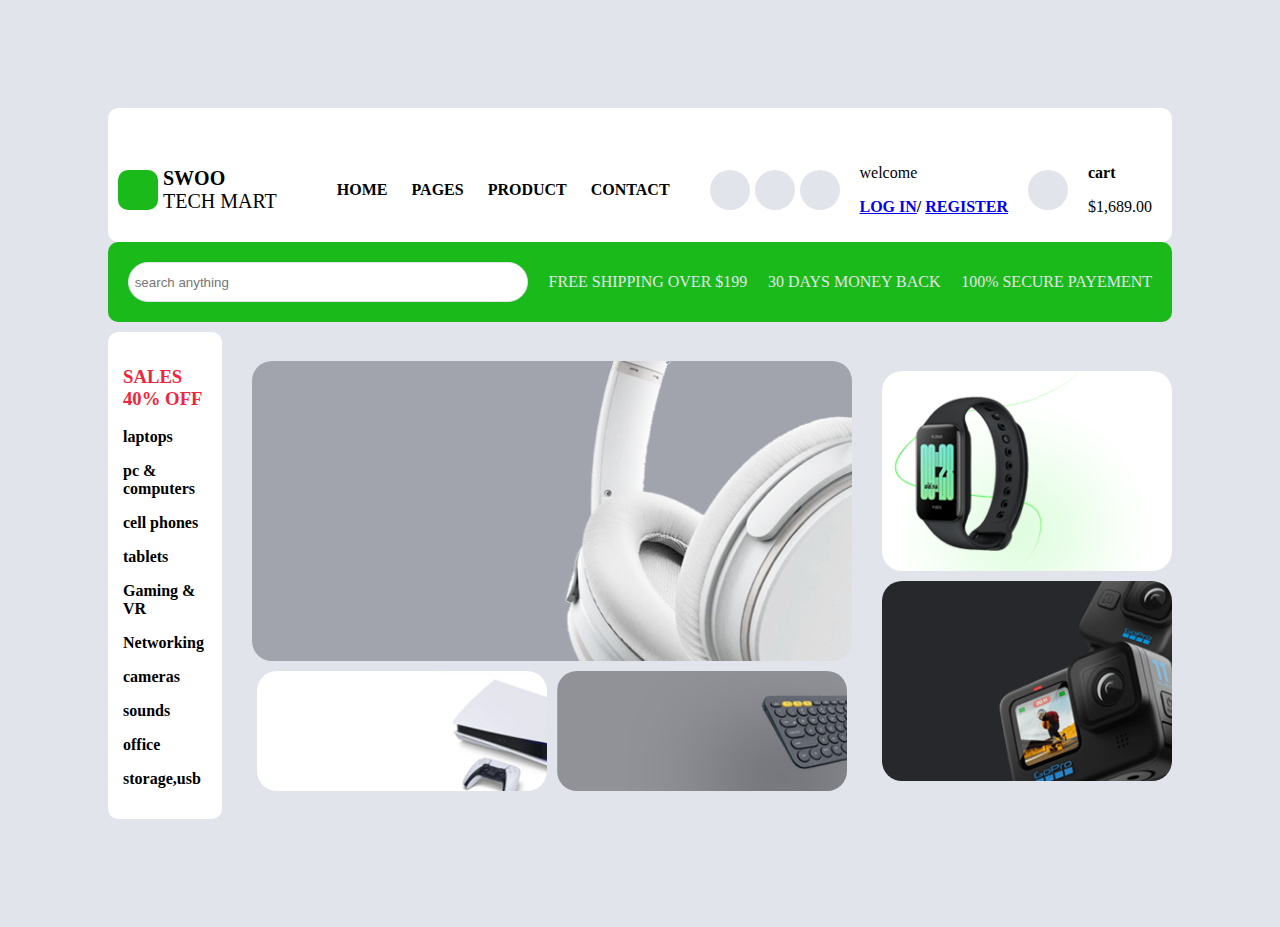
<file: index.html>
<!DOCTYPE html>
<html lang="en">
  <head>
    <meta charset="UTF-8" />
    <meta name="viewport" content="width=device-width, initial-scale=1.0" />
    <title>Document</title>
    <link rel="stylesheet" href="style/style.css" />
  </head>
  <body>
    <main>
      <section>
        <div class="section_1">
          <div class="sec_1_header">
            <div class="sec_1_header_1">
              <div class="header_left">
                <div class="logo">
                  <div class="logo_image"></div>
                  <div class="logotitle">SWOO<br /><span>TECH MART</span></div>
                </div>
                <div class="nav_links">
                  <a href="index.html">HOME</a>
                  <a href="">PAGES</a>
                  <a href="">PRODUCT</a>
                  <a href="">CONTACT</a>
                </div>
              </div>
              <div class="header_right">
                <div class="icons">
                  <div class="icon"></div>
                  <div class="icon"></div>
                  <div class="icon"></div>
                </div>
                <div class="welcomebox">
                  <div class="welcome"><p>welcome</p></div>
                  <div class="login"><p><a href="./pages/login.html">LOG IN</a>/ <a href="./pages/registration.html">REGISTER</a>
                </p></div>
                </div>
                <div class="icon"></div>
                <div class="price">
                  
                  <div class="price_title">
                    <p>cart</p>
                  </div>
                  <div class="cart_price">
                    <p>$1,689.00</p>
                  </div>
                </div>
              </div>
            </div>
            <div class="sec_1_header_2">
                <div class="search">
                    <input class="searchbar" type="search" placeholder=" search anything">
                </div>
                <div class="link"><a href="">FREE SHIPPING OVER $199</a></div>
                <div class="link"><a href="">30 DAYS MONEY BACK</a></div>
                <div class="link"><a href="">100% SECURE PAYEMENT</a></div>
            </div>
          </div>
          <div class="section_1_body">
            <div class="section_1_body_1">
                <h3>SALES 40% OFF</h3>
                <div class="products">
                    <p>laptops</p>
                    <p>pc & computers</p>
                    <p>cell phones</p>
                    <p>tablets</p>
                    <p>Gaming & VR</p>
                    <p>Networking</p>
                    <p>cameras</p>
                    <p>sounds</p>
                    <p>office</p>
                    <p>storage,usb</p>
                </div>
            </div>
            <div class="section_1_body_2">
                <div class="largecard"></div>
                <div class="smallcards">
                    <div class="smallcard1"></div>
                    <div class="smallcard2"></div>
                </div>
            </div>
            <div class="section_1_body_3">
                <div class="card1 smallcard1"></div>
                <div class="card2 smallcard1"></div>
            </div>
          </div>
          <div class="section_1_footer"></div>
        </div>
      </section>
      <section class="section_2"></section>
      <section class="section_3"></section>
      <section class="section_4"></section>
      <section class="section_5"></section>
      <section class="section_6"></section>
      <section class="section_7"></section>
      <section class="section_8"></section>
      <section class="section_9"></section>
      <section class="section_10"></section>
    </main>
    <footer></footer>
  </body>
</html>
</file>
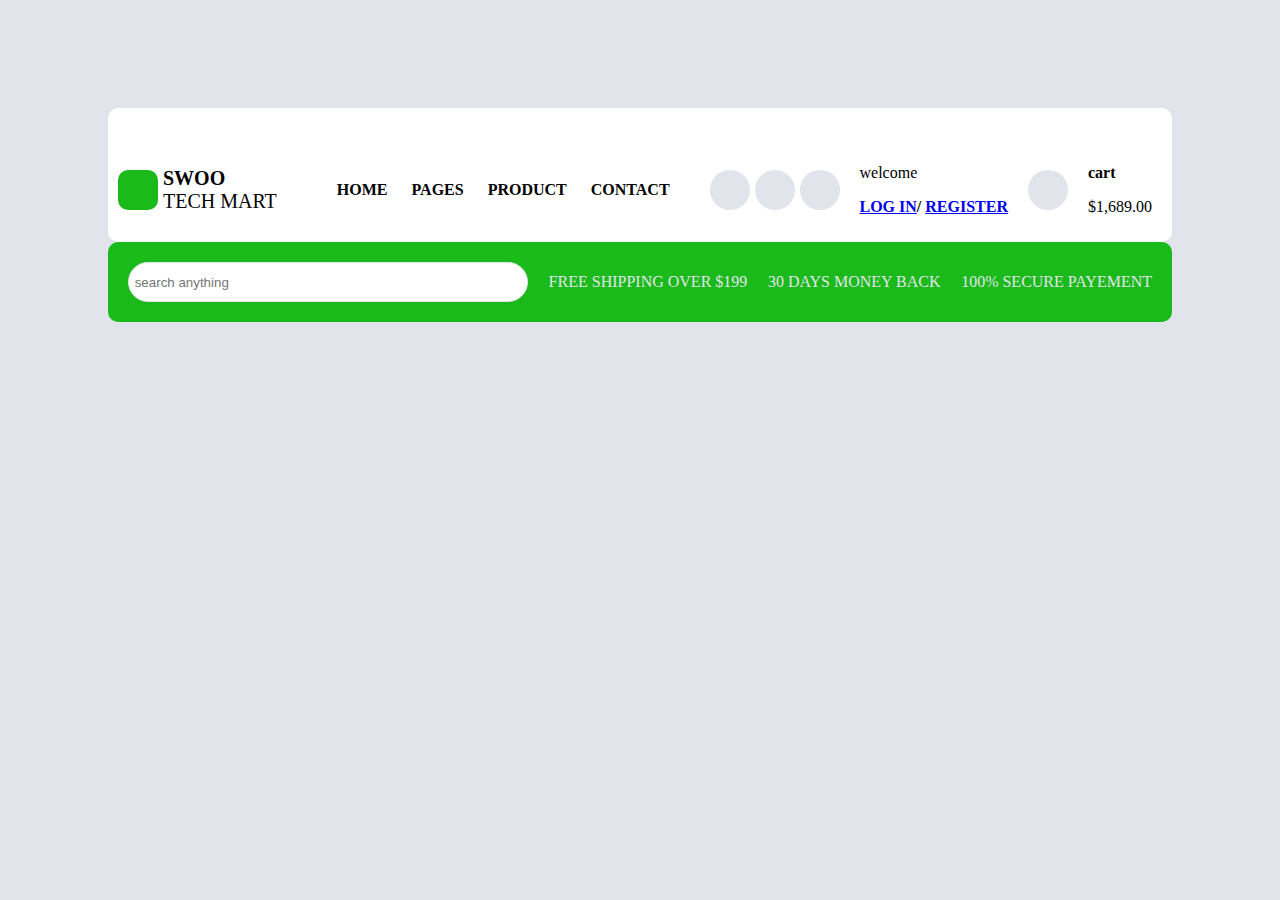
<file: pages/login.html>
<!DOCTYPE html>
<html lang="en">
<head>
    <meta charset="UTF-8">
    <meta name="viewport" content="width=device-width, initial-scale=1.0">
    <title>Document</title>
    <link rel="stylesheet" href="../style/style.css">
</head>
<body>
    <section>
        <div class="section_1">
          <div class="sec_1_header">
            <div class="sec_1_header_1">
              <div class="header_left">
                <div class="logo">
                  <div class="logo_image"></div>
                  <div class="logotitle">SWOO<br /><span>TECH MART</span></div>
                </div>
                <div class="nav_links">
                  <a href="../index.html">HOME</a>
                  <a href="">PAGES</a>
                  <a href="">PRODUCT</a>
                  <a href="">CONTACT</a>
                </div>
              </div>
              <div class="header_right">
                <div class="icons">
                  <div class="icon"></div>
                  <div class="icon"></div>
                  <div class="icon"></div>
                </div>
                <div class="welcomebox">
                  <div class="welcome"><p>welcome</p></div>
                  <div class="login"><p><a href="./login.html">LOG IN</a>/ <a href="./registration.html">REGISTER</a>
                </p></div>
                </div>
                <div class="icon"></div>
                <div class="price">
                  
                  <div class="price_title">
                    <p>cart</p>
                  </div>
                  <div class="cart_price">
                    <p>$1,689.00</p>
                  </div>
                </div>
              </div>
            </div>
            <div class="sec_1_header_2">
                <div class="search">
                    <input class="searchbar" type="search" placeholder=" search anything">
                </div>
                <div class="link"><a href="">FREE SHIPPING OVER $199</a></div>
                <div class="link"><a href="">30 DAYS MONEY BACK</a></div>
                <div class="link"><a href="">100% SECURE PAYEMENT</a></div>
            </div>
          </div>
</body>
</html>
</file>
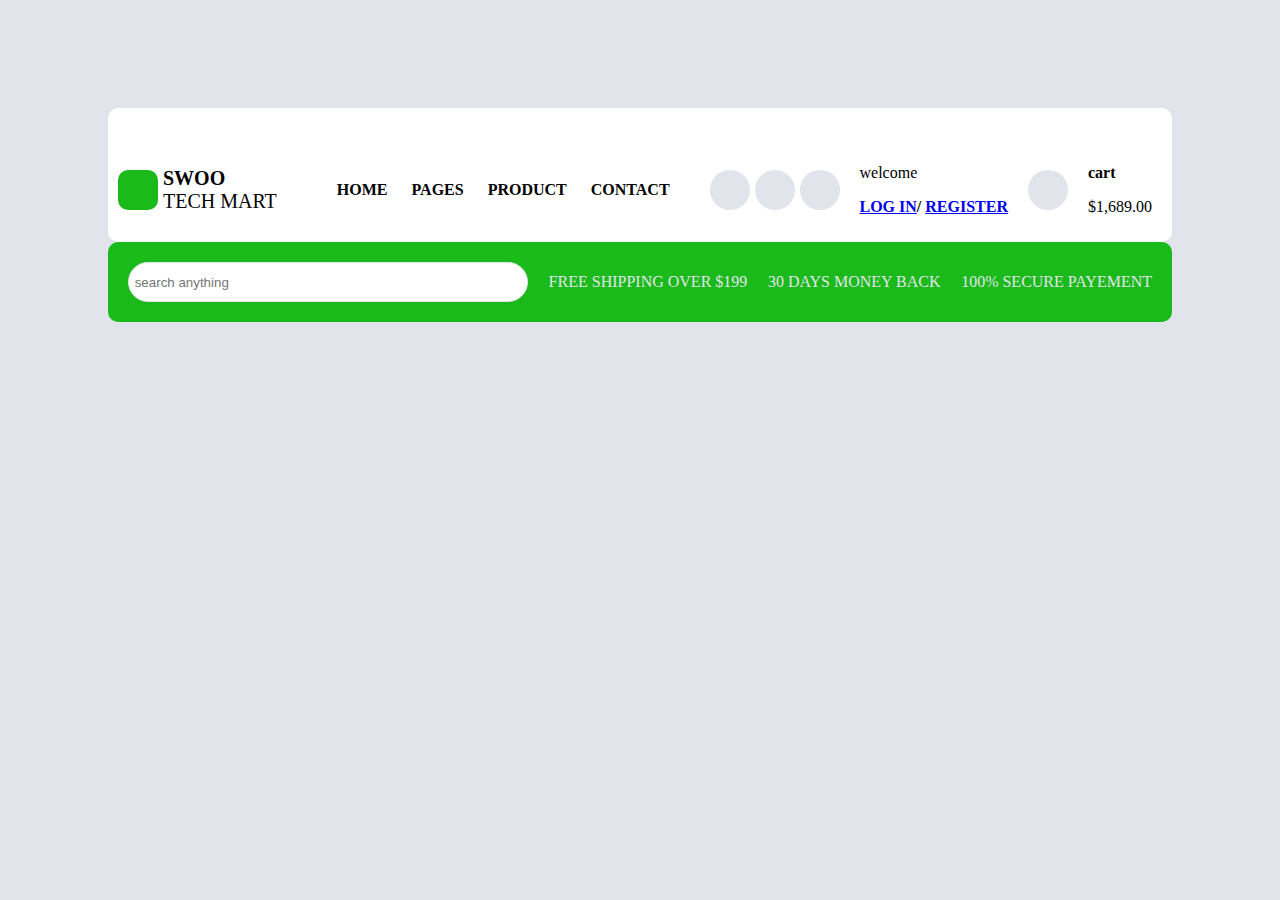
<file: pages/registration.html>
<!DOCTYPE html>
<html lang="en">
<head>
    <meta charset="UTF-8">
    <meta name="viewport" content="width=device-width, initial-scale=1.0">
    <title>Document</title>
    <link rel="stylesheet" href="../style/style.css">
</head>
<body>
    <section>
        <div class="section_1">
          <div class="sec_1_header">
            <div class="sec_1_header_1">
              <div class="header_left">
                <div class="logo">
                  <div class="logo_image"></div>
                  <div class="logotitle">SWOO<br /><span>TECH MART</span></div>
                </div>
                <div class="nav_links">
                  <a href="../index.html">HOME</a>
                  <a href="">PAGES</a>
                  <a href="">PRODUCT</a>
                  <a href="">CONTACT</a>
                </div>
              </div>
              <div class="header_right">
                <div class="icons">
                  <div class="icon"></div>
                  <div class="icon"></div>
                  <div class="icon"></div>
                </div>
                <div class="welcomebox">
                  <div class="welcome"><p>welcome</p></div>
                  <div class="login"><p><a href="../pages/login.html">LOG IN</a>/ <a href="../pages/registration.html">REGISTER</a>
                </p></div>
                </div>
                <div class="icon"></div>
                <div class="price">
                  
                  <div class="price_title">
                    <p>cart</p>
                  </div>
                  <div class="cart_price">
                    <p>$1,689.00</p>
                  </div>
                </div>
              </div>
            </div>
            <div class="sec_1_header_2">
                <div class="search">
                    <input class="searchbar" type="search" placeholder=" search anything">
                </div>
                <div class="link"><a href="">FREE SHIPPING OVER $199</a></div>
                <div class="link"><a href="">30 DAYS MONEY BACK</a></div>
                <div class="link"><a href="">100% SECURE PAYEMENT</a></div>
            </div>
          </div>
</body>
</html>
</file>
<file: style/style.css>
body{
    background-color: #e2e4eb;
    padding: 100px;
   
}
.logo{
    display: flex;
    flex-direction: row;
    align-items: center;
    gap: 5px;
    
}
.logo_image{
    background-color: #1aba1a;
    height: 40px;
    width: 40px;
    border-radius: 10px;

    
}
.logotitle{
    font-weight: bold;
    font-size: 20px;
}
.logotitle span{
    font-weight: lighter;
}
.sec_1_header_1{
    padding: 40px 20px 10px 10px;
background-color: white;
border-radius: 10px;
display: flex;
flex-direction: row;
align-items: center;
justify-content: space-between;
}
.icons{
    gap: 5px;
    display: flex;
    flex-direction: row;
}
.icon{
    height: 40px;
    width: 40px;
    border-radius: 20px;
    background-color: #e2e4eb;
}
.header_left{
    display: flex;
    flex-direction: row;
align-items: center;
justify-content: space-between;
gap: 50px;
}
.header_right{
    display: flex;
    flex-direction: row;
align-items: center;
justify-content: space-between;
gap: 20px;
}
.login{
    font-weight: bold;
}
.nav_links a{
    margin: 10px;
    text-decoration: none;
    font-weight: bold;
    color: black;
}
.price_title{
font-weight: bold;
}
.sec_1_header_2{
    display: flex;
    justify-content: space-between;
    align-items: center;
    background-color: #1aba1a;
    padding: 20px;
    border-radius: 10px;
}
.searchbar{
    height: 40px;
    width: 400px;
    border-radius: 20px;
    border: 1px solid #e2e4eb;
}
.link a{
    text-decoration: none;
    color: #e2e4eb;
}
.section_1_body{
    margin-top: 10px;
    display: flex;
    justify-content: space-between;
    flex-direction: row;
    align-items: center;
    gap: 30px;
}
.section_1_body_1{
    background-color: white;
    border-radius: 10px;
    padding: 15px;
    width: 250px;
}
.section_1_body_1 h3{
    color: #f1253b;
}
.section_1_body_1 p{
    font-weight: bold;
}
.section_1_body_2{
    display: flex;
    flex-direction: column;
    gap: 10px;
    

}
.largecard{
    background-image: url(../image/1.png);
    background-size: cover;
    background-repeat: no-repeat;
    height: 300px;
    width: 600px;
    border-radius: 20px;
}
.smallcards{
    display: flex;
    flex-direction: row;
    gap: 10px;
    align-items: center;
    justify-content: center;
}
.smallcard1{
    background-color: white;
    height: 120px;
    width: 290px;
    border-radius: 20px;
    background-image: url(../image/2.png);
    background-size: cover;
    background-repeat: no-repeat;
}
.smallcard2{
    background-image: url(../image/3.png);
    background-size: cover;
    background-repeat: no-repeat;
    background-color: #a1a4ad;
    height: 120px;
    width: 290px;
    border-radius: 20px;
}
.section_1_body_3{
    display: flex;
    flex-direction: column;
    gap: 10px;
}
.card1{
    background-image: url(../image/4.png);
    background-size: cover;
    background-repeat: no-repeat;
    height: 200px;
}
.card2{
    background-image: url(../image/5.png);
    background-size: cover;
    background-repeat: no-repeat;
    height: 200px;
}
</file>
